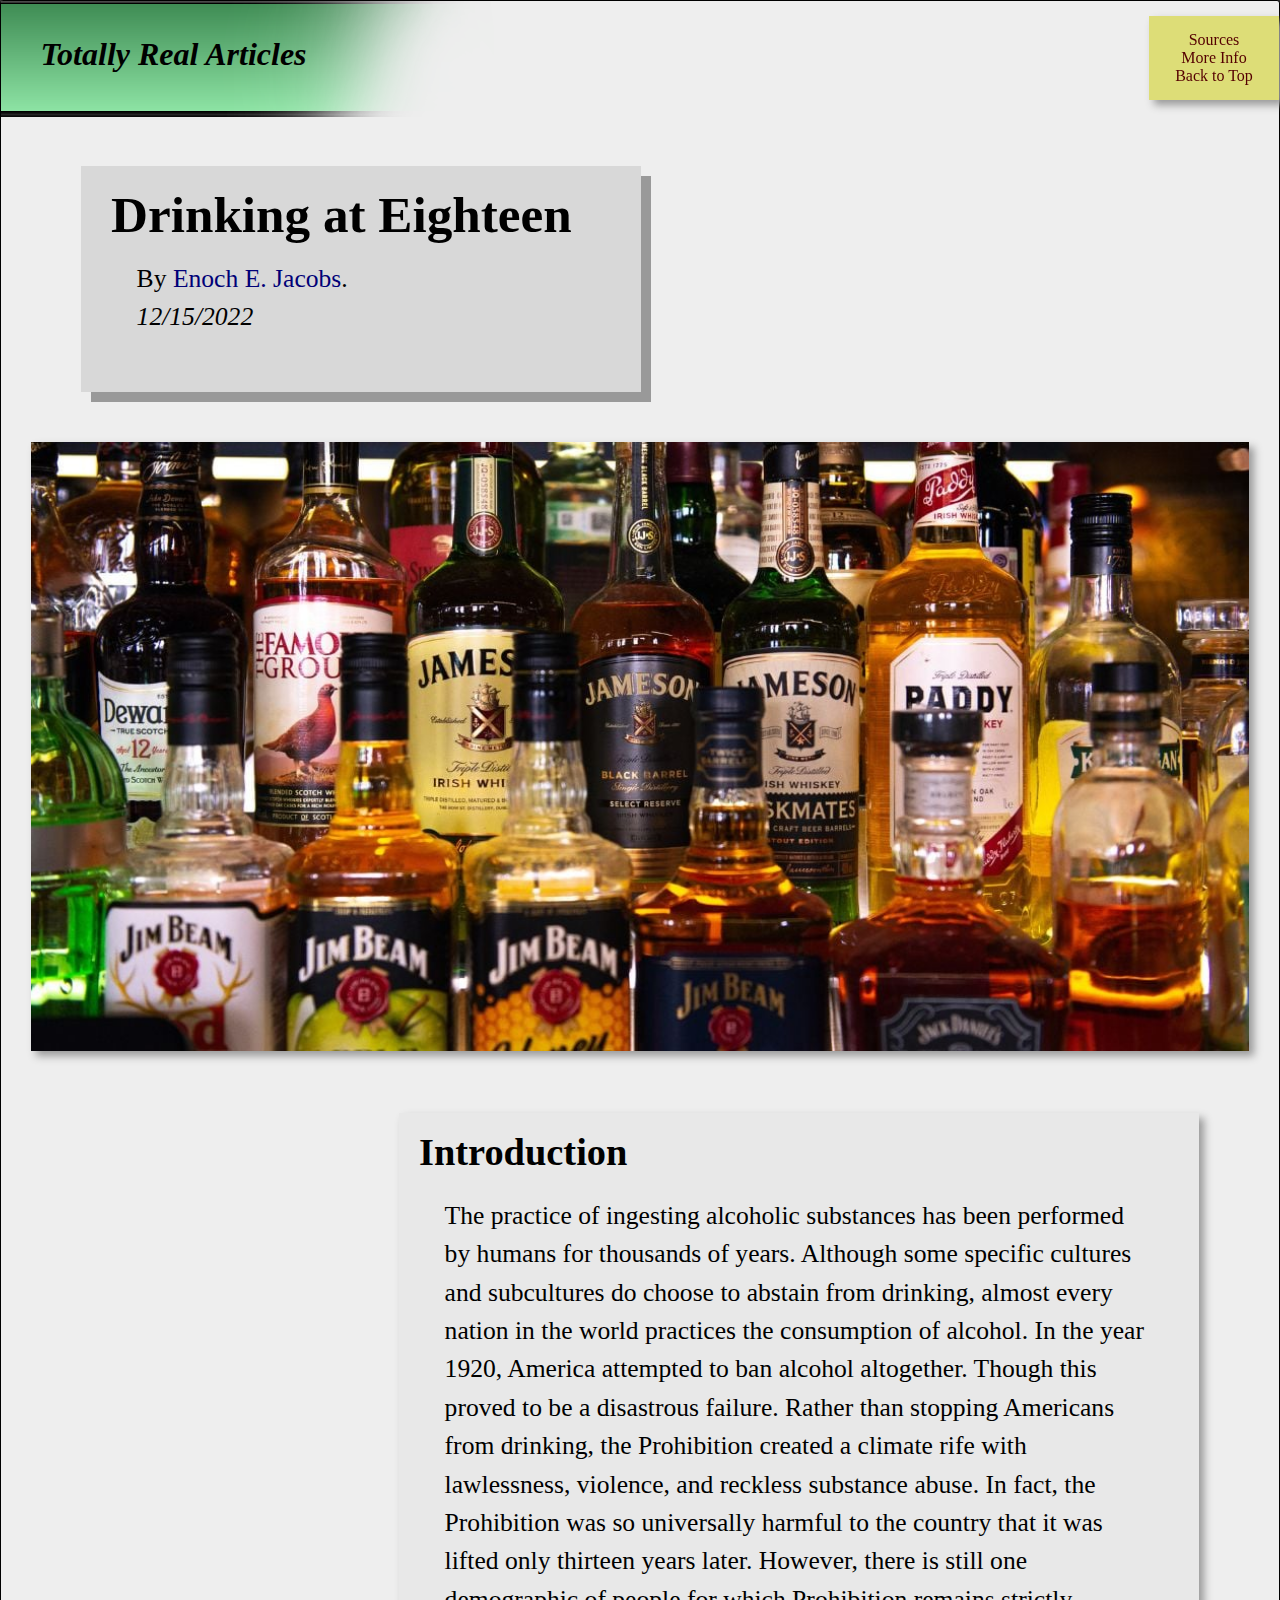
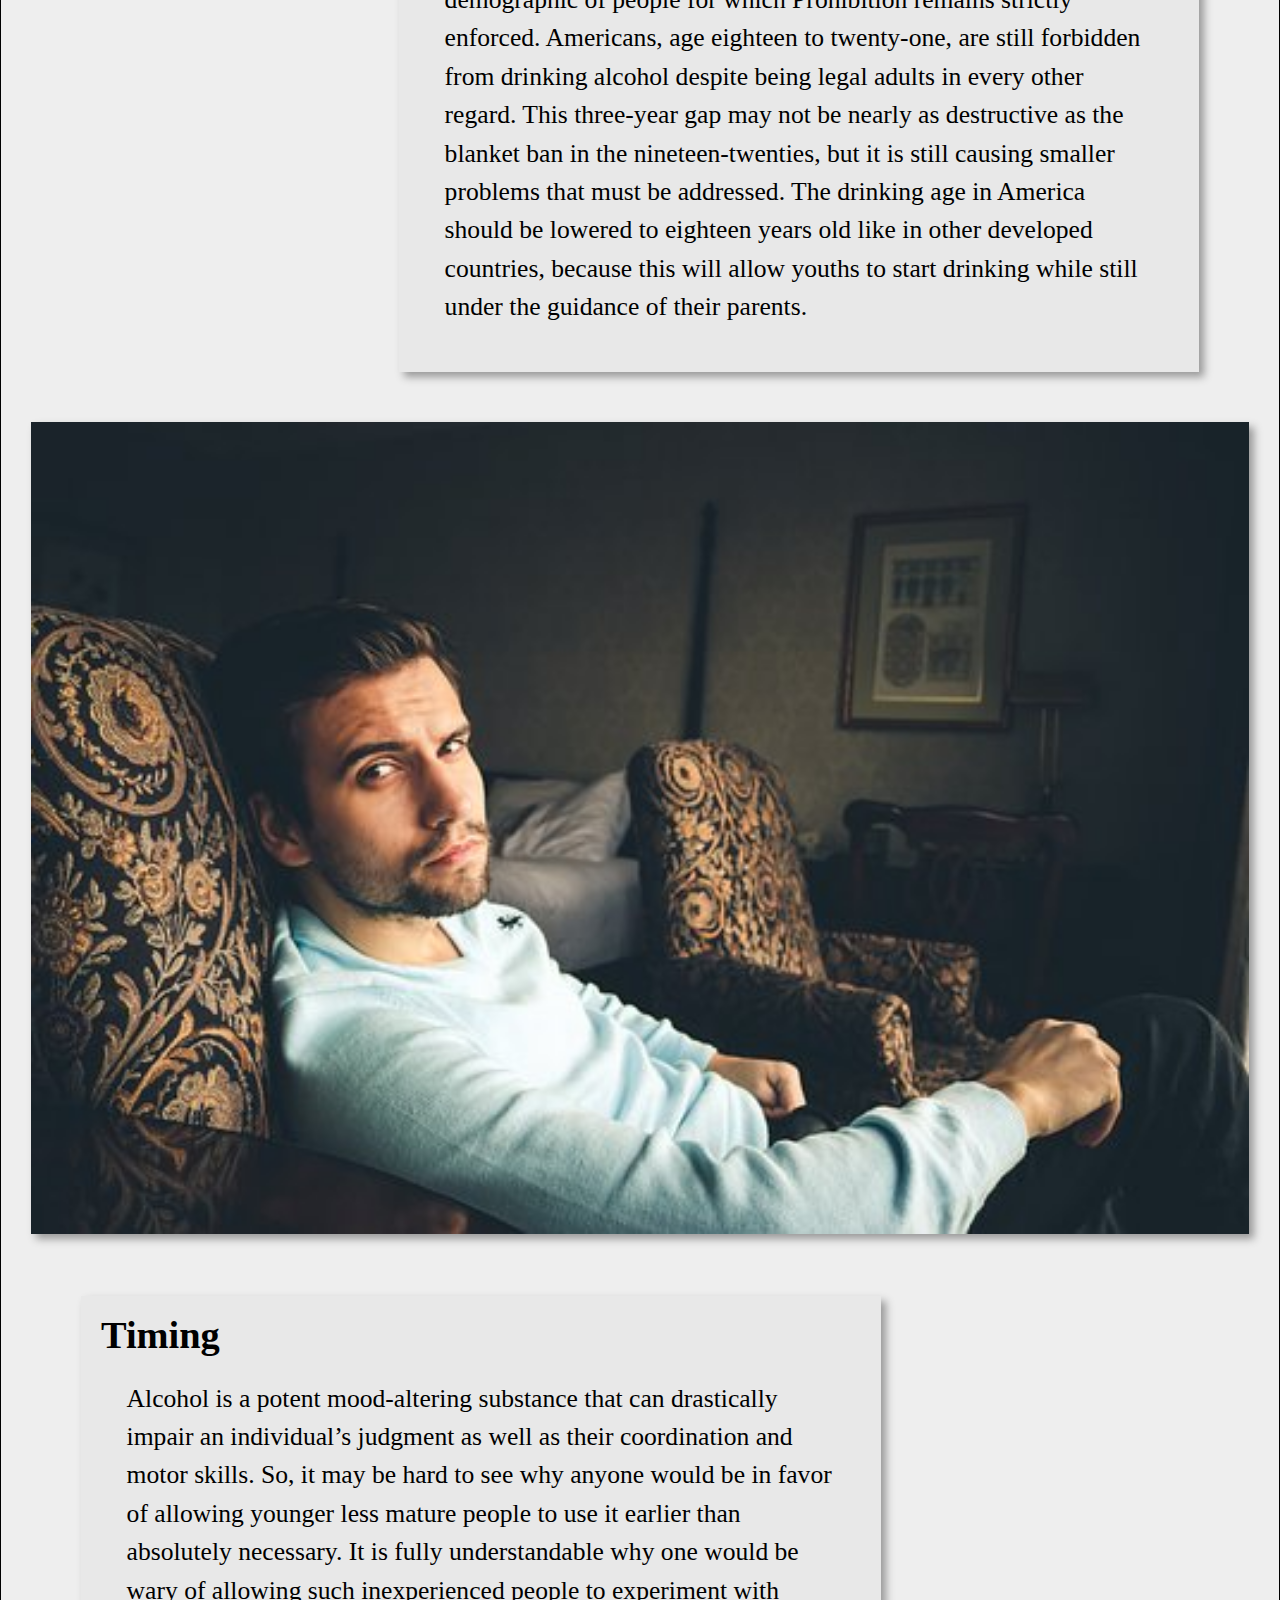
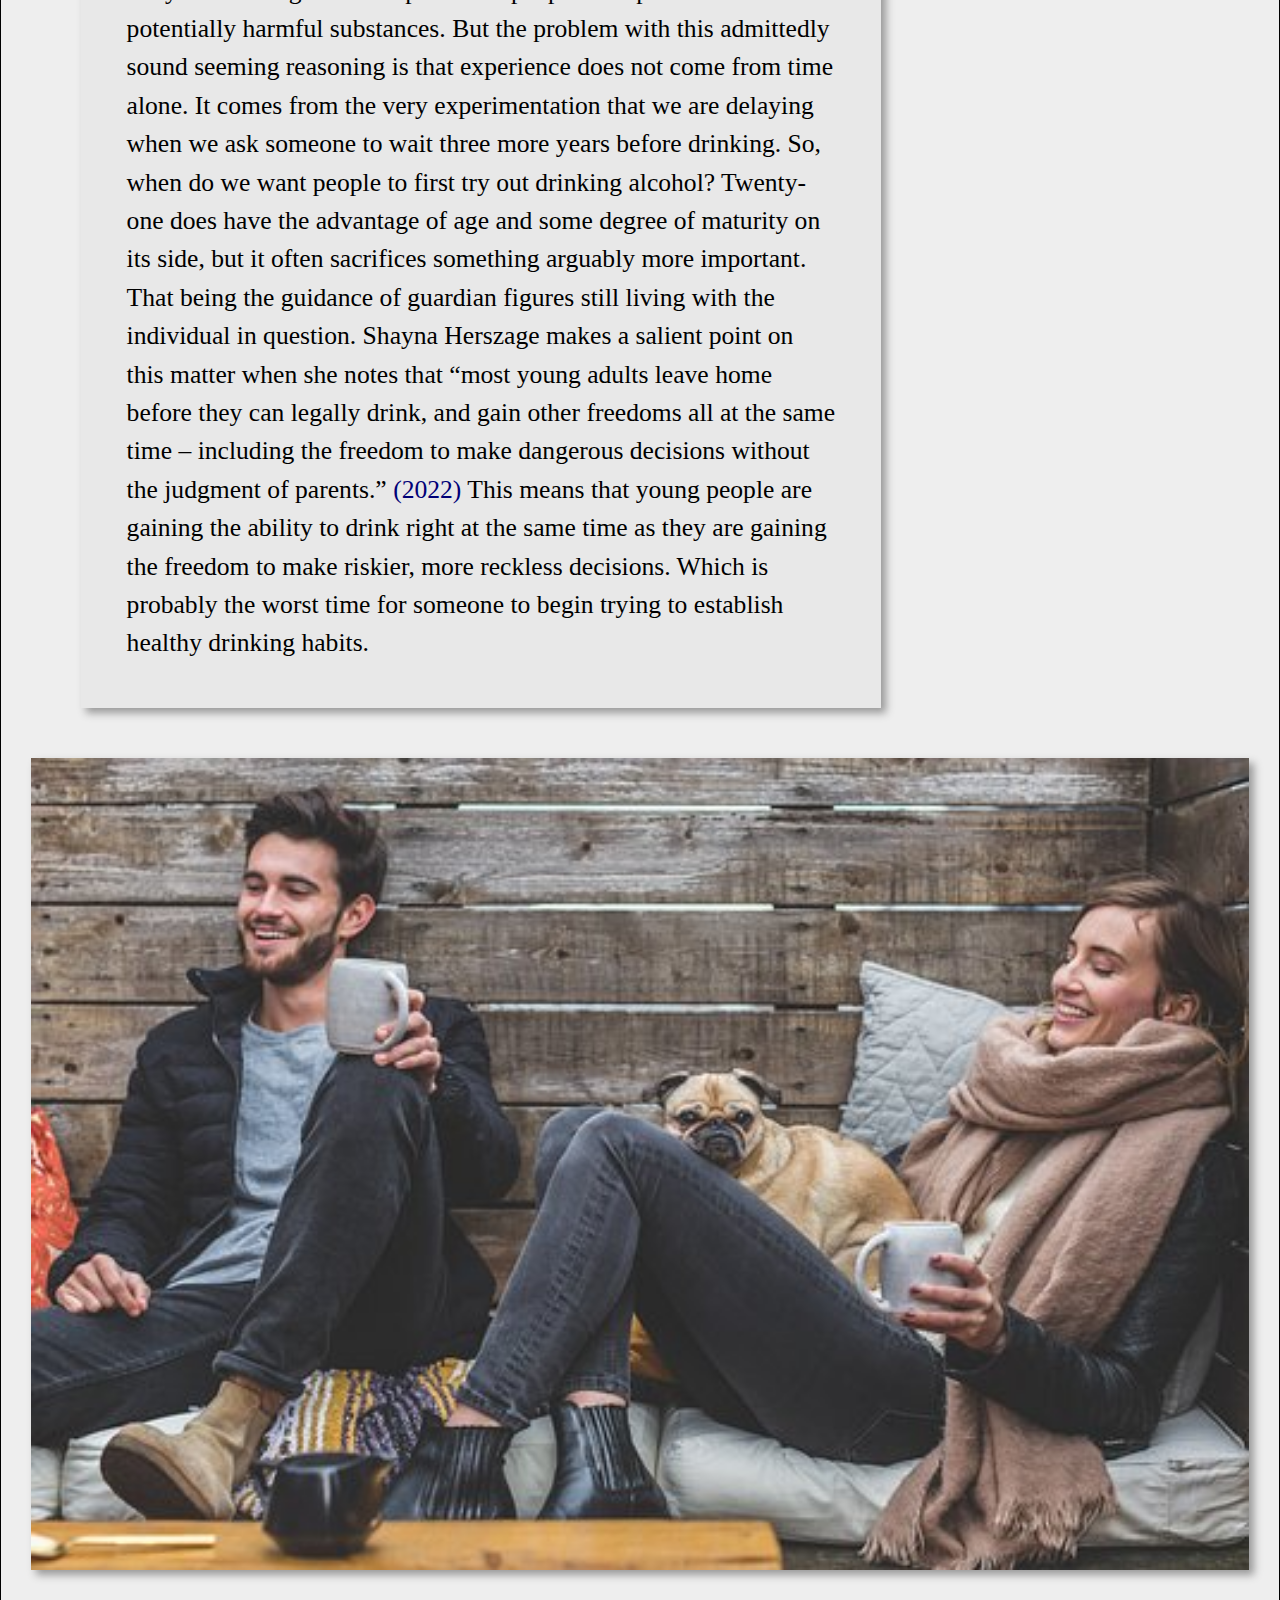
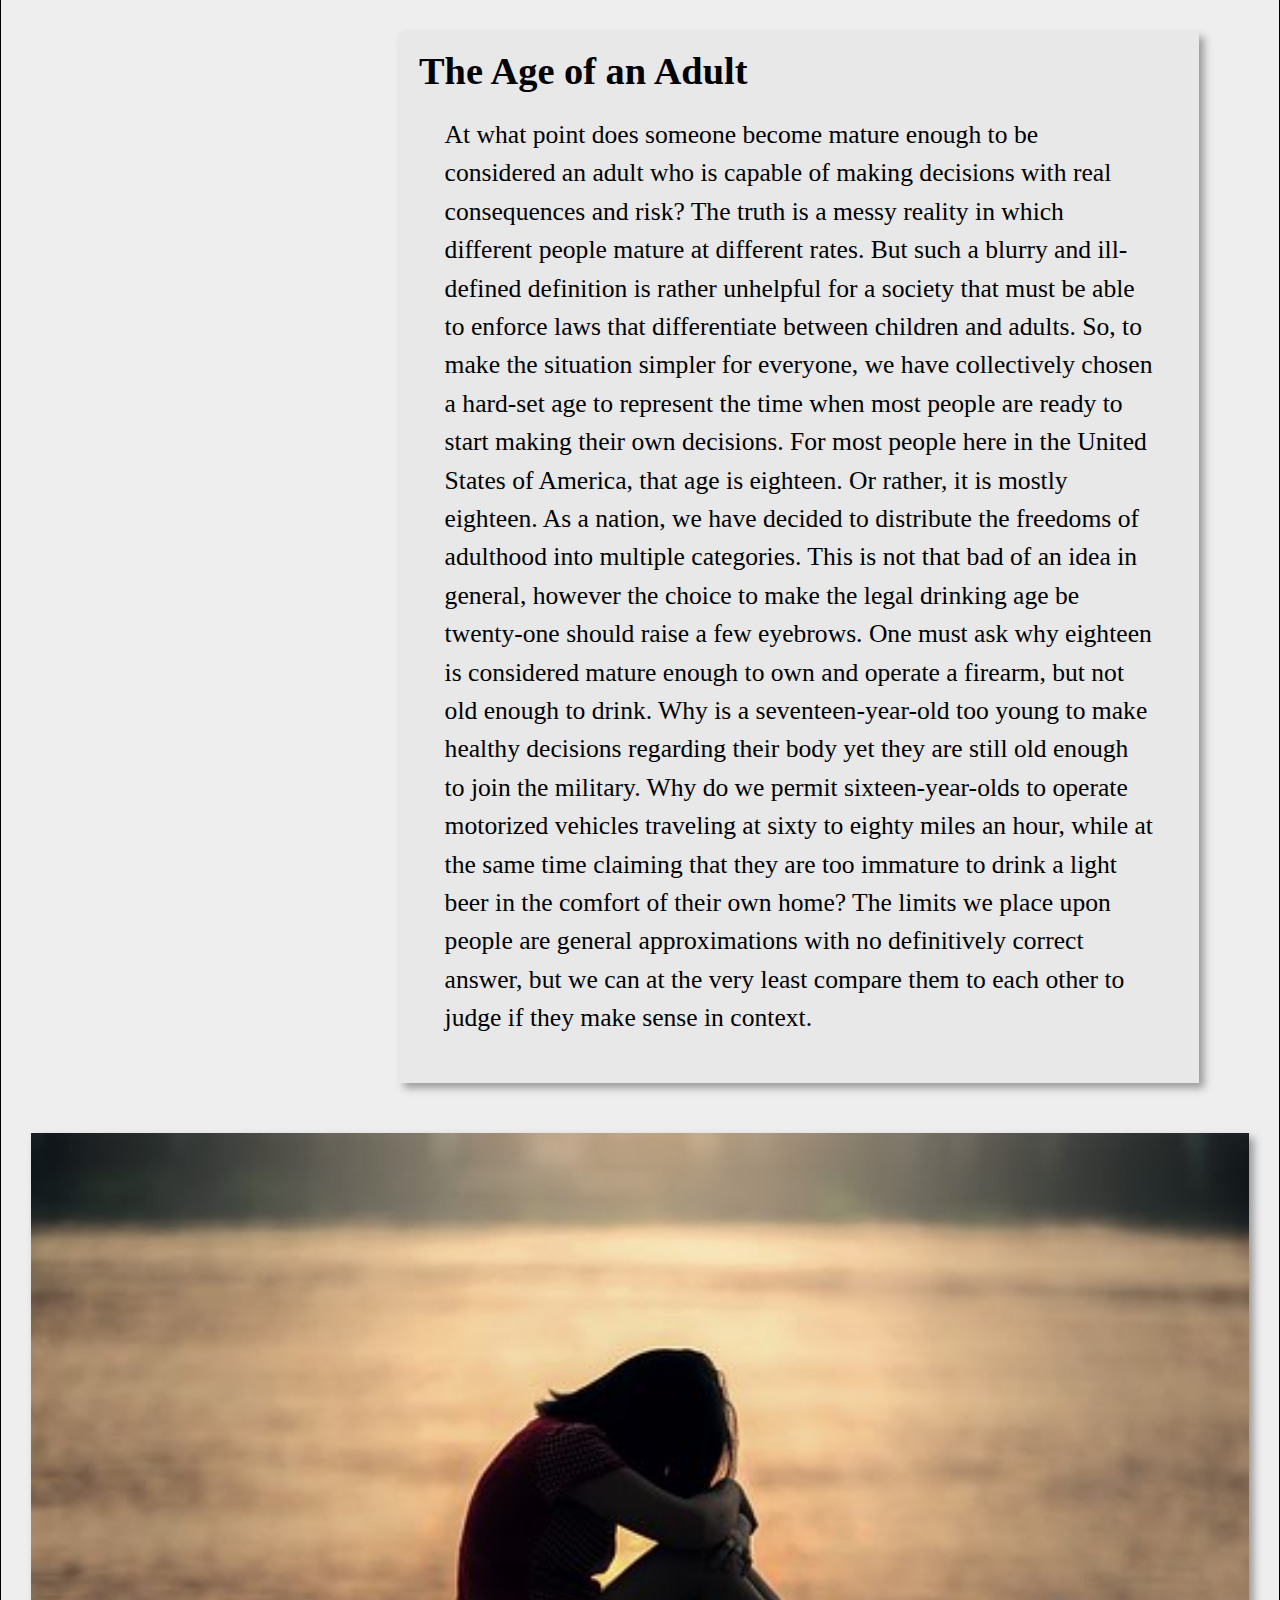
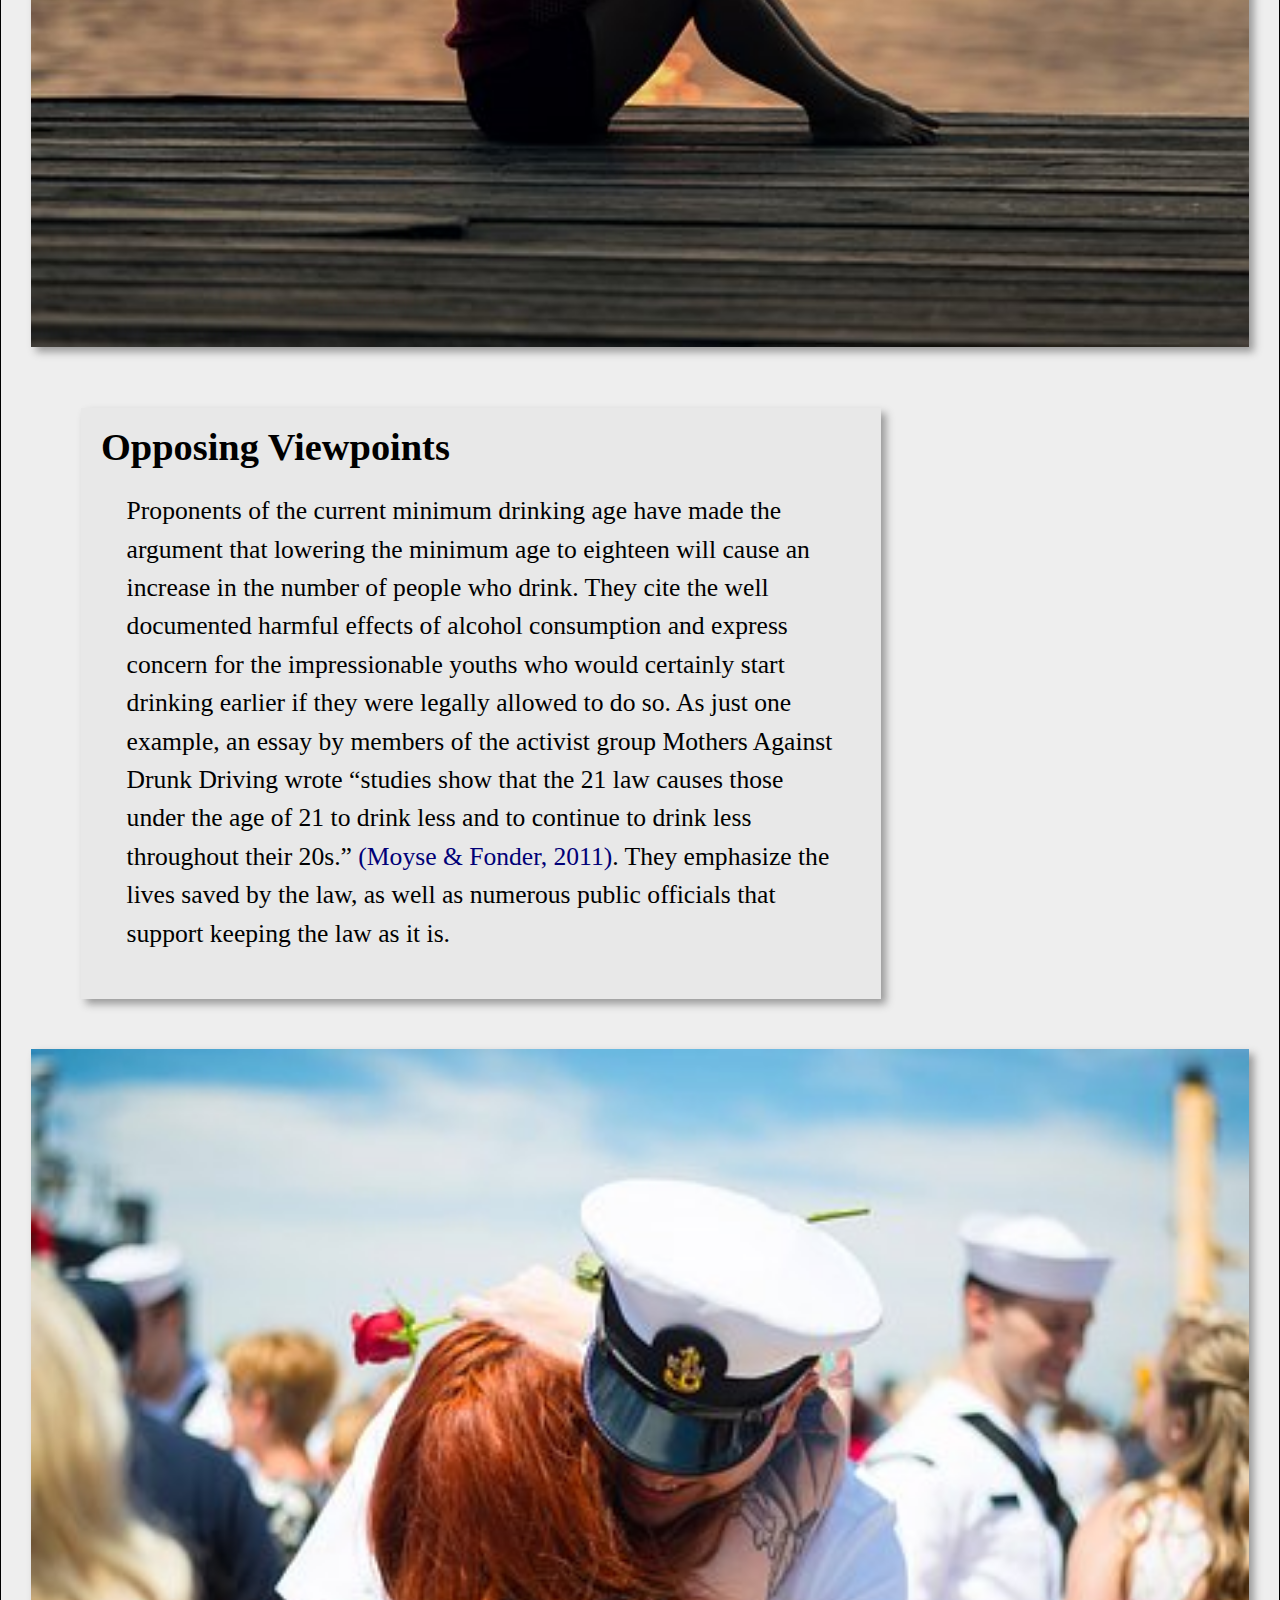
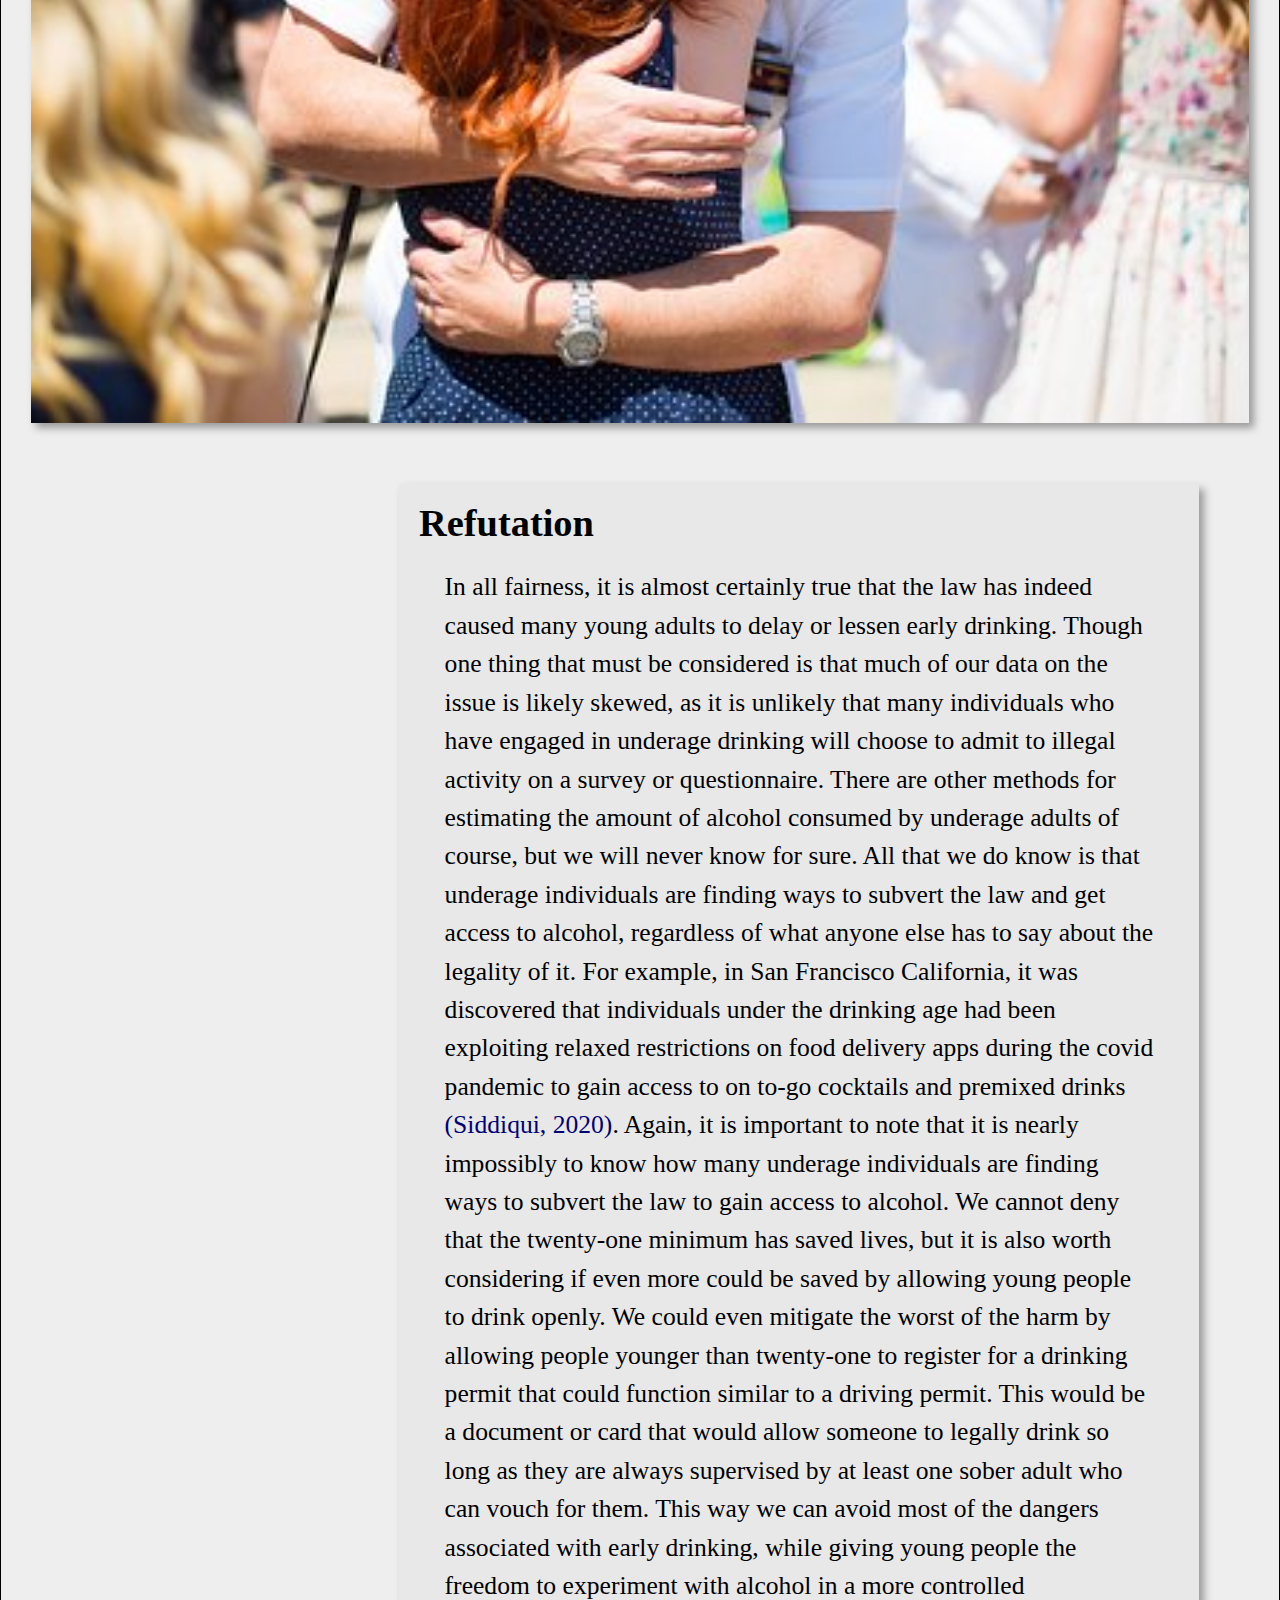
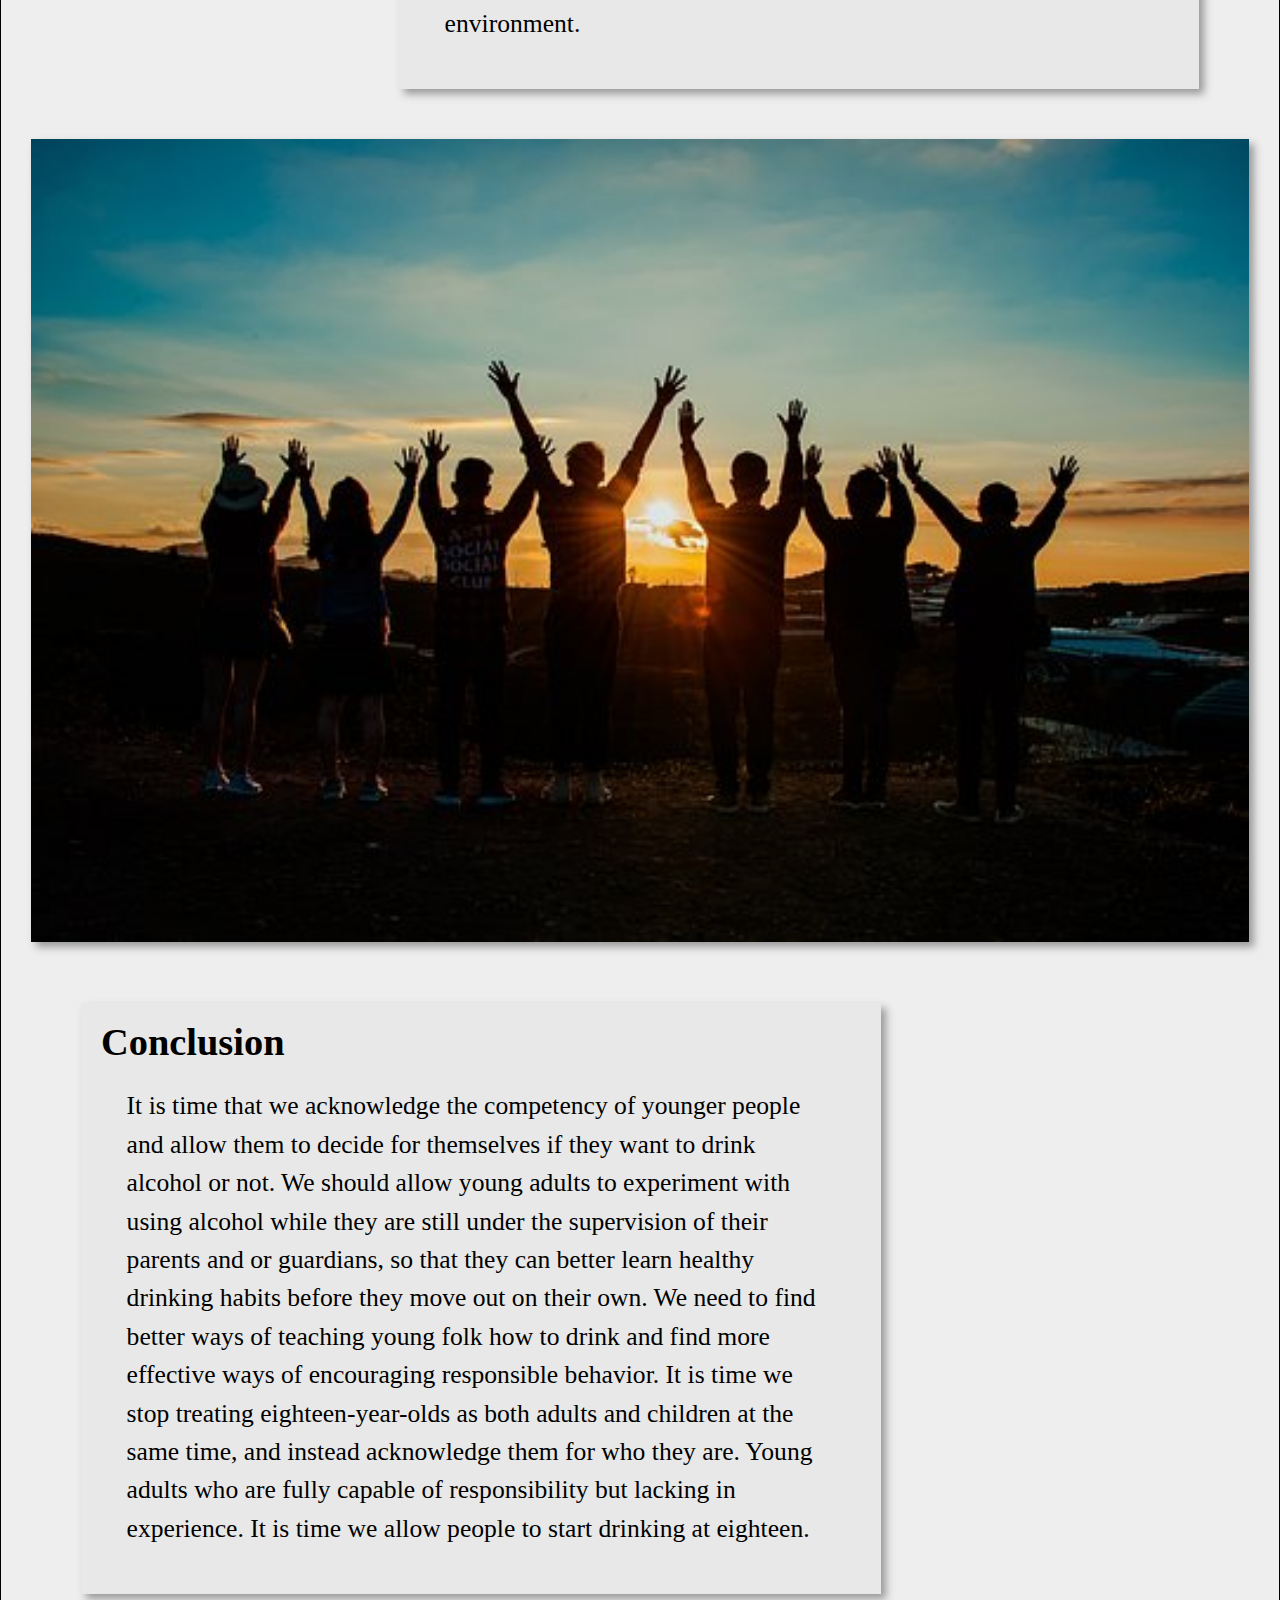
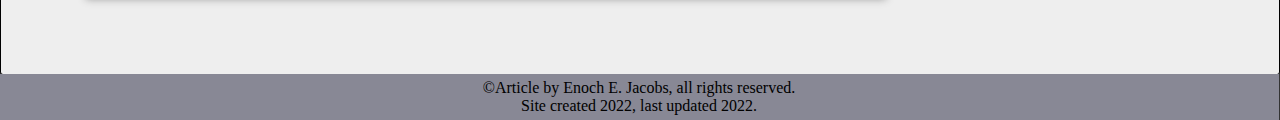
<file: index.html>
<!DOCTYPE html>
<html lang="en">
<head>
	<meta charset="utf-8">
	<meta name="viewport" content="width=device-width, initial-scale=1">
	<meta name="description" content="">
	<title>Totally Real Articles</title>
	<link rel="icon" type="images/x-icon" href="images/favicon.ico">
	<link rel="stylesheet" type="text/css" href="article.css">  
</head>


<body>

	<!--<div id="backImages">
		<img id="back1" src="images/backImg1.jpg"></img>
		<img id="back2" src="images/backImg2.jpg"></img>
		<img id="back3" src="images/backImg3.jpg"></img>
		<img id="back4" src="images/backImg4.jpg"></img>
		<img id="back5" src="images/backImg5.jpg"></img>
		<img id="back6" src="images/backImg6.jpg"></img>
	</div>	-->

	<div id="wrapper">
		
	
		<header id="topOfPage">
		<a href="index.html">Totally Real Articles</a>	
		
		</header>		
		<div id="resorce">
			<a href="sources.html">Sources</a><br>
			<a href="moreInfo.html">More Info</a><br>
			<a href="#topOfPage">Back to Top</a><br>			
		</div>	
		
		
			
		<main>
			<div id="artiInfo" class="artiEl">
				<h1>Drinking at Eighteen</h1>
				<p>By <a href="https://www.linkedin.com/in/enoch-jacobs-042734251/">Enoch E. Jacobs</a>.<br>
				<em>12/15/2022</em></p>
			</div>
			
			<img class="back" src="images/backImg1.jpg"></img>
			
			<div class="artiElOdd">
				<H2>Introduction</H2>
				<p>The practice of ingesting alcoholic substances has been performed by humans for thousands of years. 
				Although some specific cultures and subcultures do choose to abstain from drinking, almost every nation 
				in the world practices the consumption of alcohol. In the year 1920, America attempted to ban alcohol 
				altogether. Though this proved to be a disastrous failure. Rather than stopping Americans from drinking, 
				the Prohibition created a climate rife with lawlessness, violence, and reckless substance abuse. In fact, 
				the Prohibition was so universally harmful to the country that it was lifted only thirteen years later. 
				However, there is still one demographic of people for which Prohibition remains strictly enforced. 
				Americans, age eighteen to twenty-one, are still forbidden from drinking alcohol despite being legal 
				adults in every other regard. This three-year gap may not be nearly as destructive as the blanket ban in 
				the nineteen-twenties, but it is still causing smaller problems that must be addressed. The drinking age 
				in America should be lowered to eighteen years old like in other developed countries, because this will 
				allow youths to start drinking while still under the guidance of their parents.</p>
			</div>
			
			<img class="back" src="images/backImg2.jpg"></img>
			
			<div class="artiEl">
				<H2>Timing</H2>
				<p>Alcohol is a potent mood-altering substance that can drastically impair an individual’s judgment as 
				well as their coordination and motor skills. So, it may be hard to see why anyone would be in favor of 
				allowing younger less mature people to use it earlier than absolutely necessary. It is fully 
				understandable why one would be wary of allowing such inexperienced people to experiment with potentially 
				harmful substances. But the problem with this admittedly sound seeming reasoning is that experience does 
				not come from time alone. It comes from the very experimentation that we are delaying when we ask someone 
				to wait three more years before drinking. So, when do we want people to first try out drinking alcohol? 
				Twenty-one does have the advantage of age and some degree of maturity on its side, but it often sacrifices 
				something arguably more important. That being the guidance of guardian figures still living with the 
				individual in question. Shayna Herszage makes a salient point on this matter when she notes that “most 
				young adults leave home before they can legally drink, and gain other freedoms all at the same 
				time – including the freedom to make dangerous decisions without the judgment of parents.” <a href="sources.html">(2022)</a> This 
				means that young people are gaining the ability to drink right at the same time as they are gaining the 
				freedom to make riskier, more reckless decisions. Which is probably the worst time for someone to begin 
				trying to establish healthy drinking habits.</p>
			</div>
			
			<img class="back" src="images/backImg3.jpg"></img>
			
			<div class="artiElOdd">
				<H2>The Age of an Adult</H2>
				<p>At what point does someone become mature enough to be considered an adult who is capable of making 
				decisions with real consequences and risk? The truth is a messy reality in which different people mature 
				at different rates. But such a blurry and ill-defined definition is rather unhelpful for a society that 
				must be able to enforce laws that differentiate between children and adults. So, to make the situation 
				simpler for everyone, we have collectively chosen a hard-set age to represent the time when most people 
				are ready to start making their own decisions. For most people here in the United States of America, that 
				age is eighteen. Or rather, it is mostly eighteen. As a nation, we have decided to distribute the freedoms 
				of adulthood into multiple categories. This is not that bad of an idea in general, however the choice to 
				make the legal drinking age be twenty-one should raise a few eyebrows. One must ask why eighteen is 
				considered mature enough to own and operate a firearm, but not old enough to drink. Why is a 
				seventeen-year-old too young to make healthy decisions regarding their body yet they are still old enough 
				to join the military. Why do we permit sixteen-year-olds to operate motorized vehicles traveling at sixty 
				to eighty miles an hour, while at the same time claiming that they are too immature to drink a light beer 
				in the comfort of their own home? The limits we place upon people are general approximations with no 
				definitively correct answer, but we can at the very least compare them to each other to judge if they make 
				sense in context.</p>
			</div>
			
			<img class="back" src="images/backImg4.jpg"></img>
			
			<div class="artiEl">
				<H2>Opposing Viewpoints </H2>
				<p>Proponents of the current minimum drinking age have made the argument that lowering the minimum age 
				to eighteen will cause an increase in the number of people who drink. They cite the well documented 
				harmful effects of alcohol consumption and express concern for the impressionable youths who would 
				certainly start drinking earlier if they were legally allowed to do so. As just one example, an essay by 
				members of the activist group Mothers Against Drunk Driving wrote “studies show that the 21 law causes 
				those under the age of 21 to drink less and to continue to drink less throughout their 20s.” 
				<a href="sources.html">(Moyse & Fonder, 2011)</a>.  They emphasize the lives saved by the law, as well as numerous public officials 
				that support keeping the law as it is.</p>
			</div>
			
			<img class="back" src="images/backImg5.jpg"></img>
			
			<div class="artiElOdd">
				<H2>Refutation</H2>
				<p>In all fairness, it is almost certainly true that the law has indeed caused many young adults to delay 
				or lessen early drinking. Though one thing that must be considered is that much of our data on the issue 
				is likely skewed, as it is unlikely that many individuals who have engaged in underage drinking will choose 
				to admit to illegal activity on a survey or questionnaire. There are other methods for estimating the amount 
				of alcohol consumed by underage adults of course, but we will never know for sure. All that we do know is 
				that underage individuals are finding ways to subvert the law and get access to alcohol, regardless of what 
				anyone else has to say about the legality of it. For example, in San Francisco California, it was discovered 
				that individuals under the drinking age had been exploiting relaxed restrictions on food delivery apps 
				during the covid pandemic to gain access to on to-go cocktails and premixed drinks <a href="sources.html">(Siddiqui, 2020)</a>. Again, 
				it is important to note that it is nearly impossibly to know how many underage individuals are finding ways 
				to subvert the law to gain access to alcohol. We cannot deny that the twenty-one minimum has saved lives, 
				but it is also worth considering if even more could be saved by allowing young people to drink openly. We 
				could even mitigate the worst of the harm by allowing people younger than twenty-one to register for a 
				drinking permit that could function similar to a driving permit. This would be a document or card that 
				would allow someone to legally drink so long as they are always supervised by at least one sober adult who 
				can vouch for them. This way we can avoid most of the dangers associated with early drinking, while giving 
				young people the freedom to experiment with alcohol in a more controlled environment.</p> 
			</div>
			
			<img class="back" src="images/backImg6.jpg"></img>
			
			<div class="artiEl">
				<H2>Conclusion</H2>
				<p>It is time that we acknowledge the competency of younger people and allow them to decide for themselves 
				if they want to drink alcohol or not. We should allow young adults to experiment with using alcohol while 
				they are still under the supervision of their parents and or guardians, so that they can better learn 
				healthy drinking habits before they move out on their own. We need to find better ways of teaching young 
				folk how to drink and find more effective ways of encouraging responsible behavior. It is time we stop 
				treating eighteen-year-olds as both adults and children at the same time, and instead acknowledge them for 
				who they are. Young adults who are fully capable of responsibility but lacking in experience. It is time we 
				allow people to start drinking at eighteen.</p>
			</div>
		</main>
		
	</div>
	<footer>
			&copy;Article by Enoch E. Jacobs, all rights reserved.<br>
			Site created 2022, last updated 2022.
	</footer>
</body>
</html>
</file>
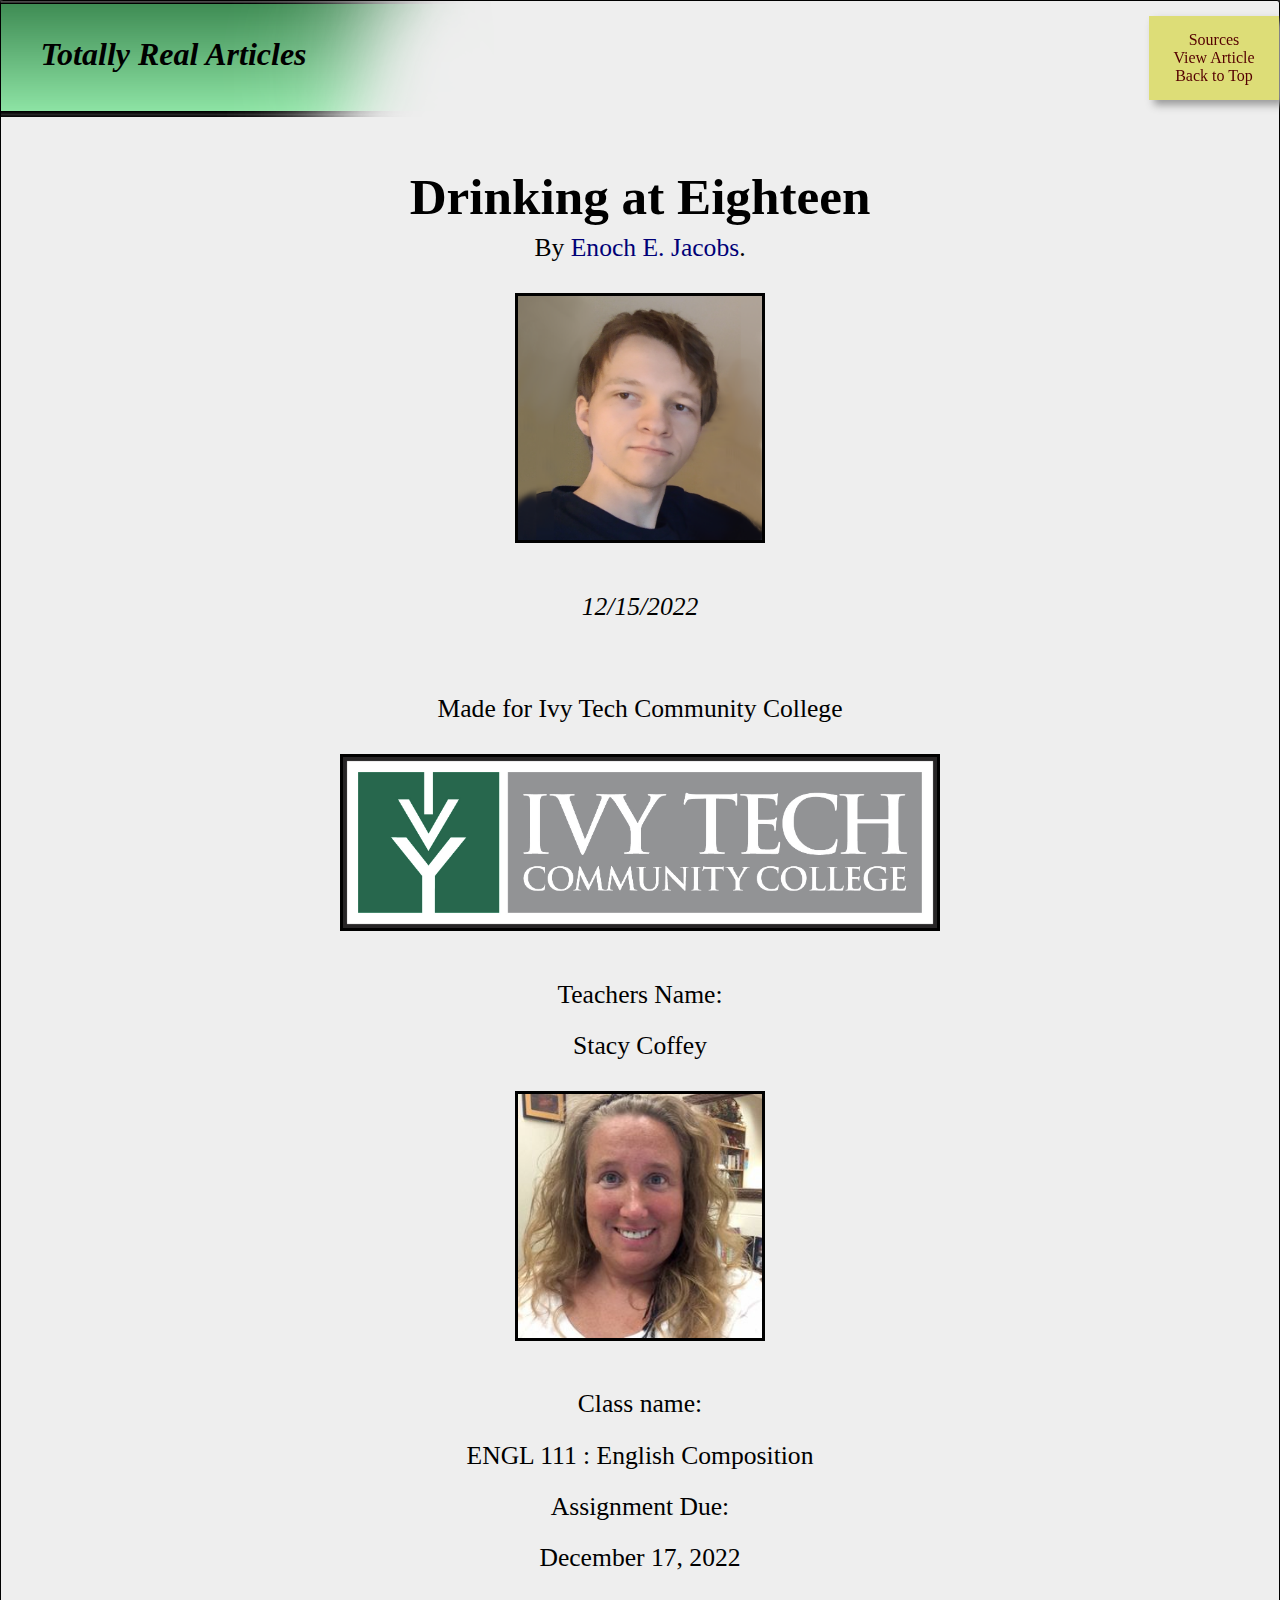
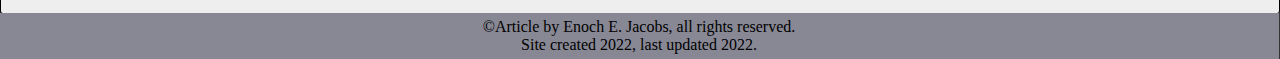
<file: moreInfo.html>
<!DOCTYPE html>
<html lang="en">
<head>
	<meta charset="utf-8">
	<meta name="viewport" content="width=device-width, initial-scale=1">
	<meta name="description" content="">
	<title>Totally Real Articles</title>
	<link rel="icon" type="images/x-icon" href="images/favicon.ico">
	<link rel="stylesheet" type="text/css" href="article.css">  
</head>


<body>
	<div id="wrapper">
	
		<header id="topOfPage">
			<a href="index.html">Totally Real Articles</a>
		</header>	
		<div id="resorce">
			<a href="sources.html">Sources</a><br>
			<a href="index.html">View Article</a><br>
			<a href="#topOfPage">Back to Top</a><br>			
		</div>	
	
		<main>
			<div class="moreInfoBox">
				<h1>Drinking at Eighteen</h1>
				<p>By <a href="https://www.linkedin.com/in/enoch-jacobs-042734251/">Enoch E. Jacobs</a>.<br></p>
				<img src="images/myFace.png" alt="A picture of the author's face."></img>
				<p><em>12/15/2022</em></p><br>	
				
				<P>Made for Ivy Tech Community College</P>
				<img class="banner" src="images/IvyTechBanner.png" alt="Ivy Tech Community College"></img>
				
				<p>Teachers Name:</p>
				<p>Stacy Coffey</p>
				<img src="images/herFace.png" alt="A picture of Stacy Coffey."></img>
				
				
				<p>Class name:</p>
				<p>ENGL 111 : English Composition</p>
				
				<p>Assignment Due:</p>				
				<p>December 17, 2022</p>
				
			</div>
		</main>
	</div>
	<footer>
			&copy;Article by Enoch E. Jacobs, all rights reserved.<br>
			Site created 2022, last updated 2022.
	</footer>
</body>
</html>
</file>
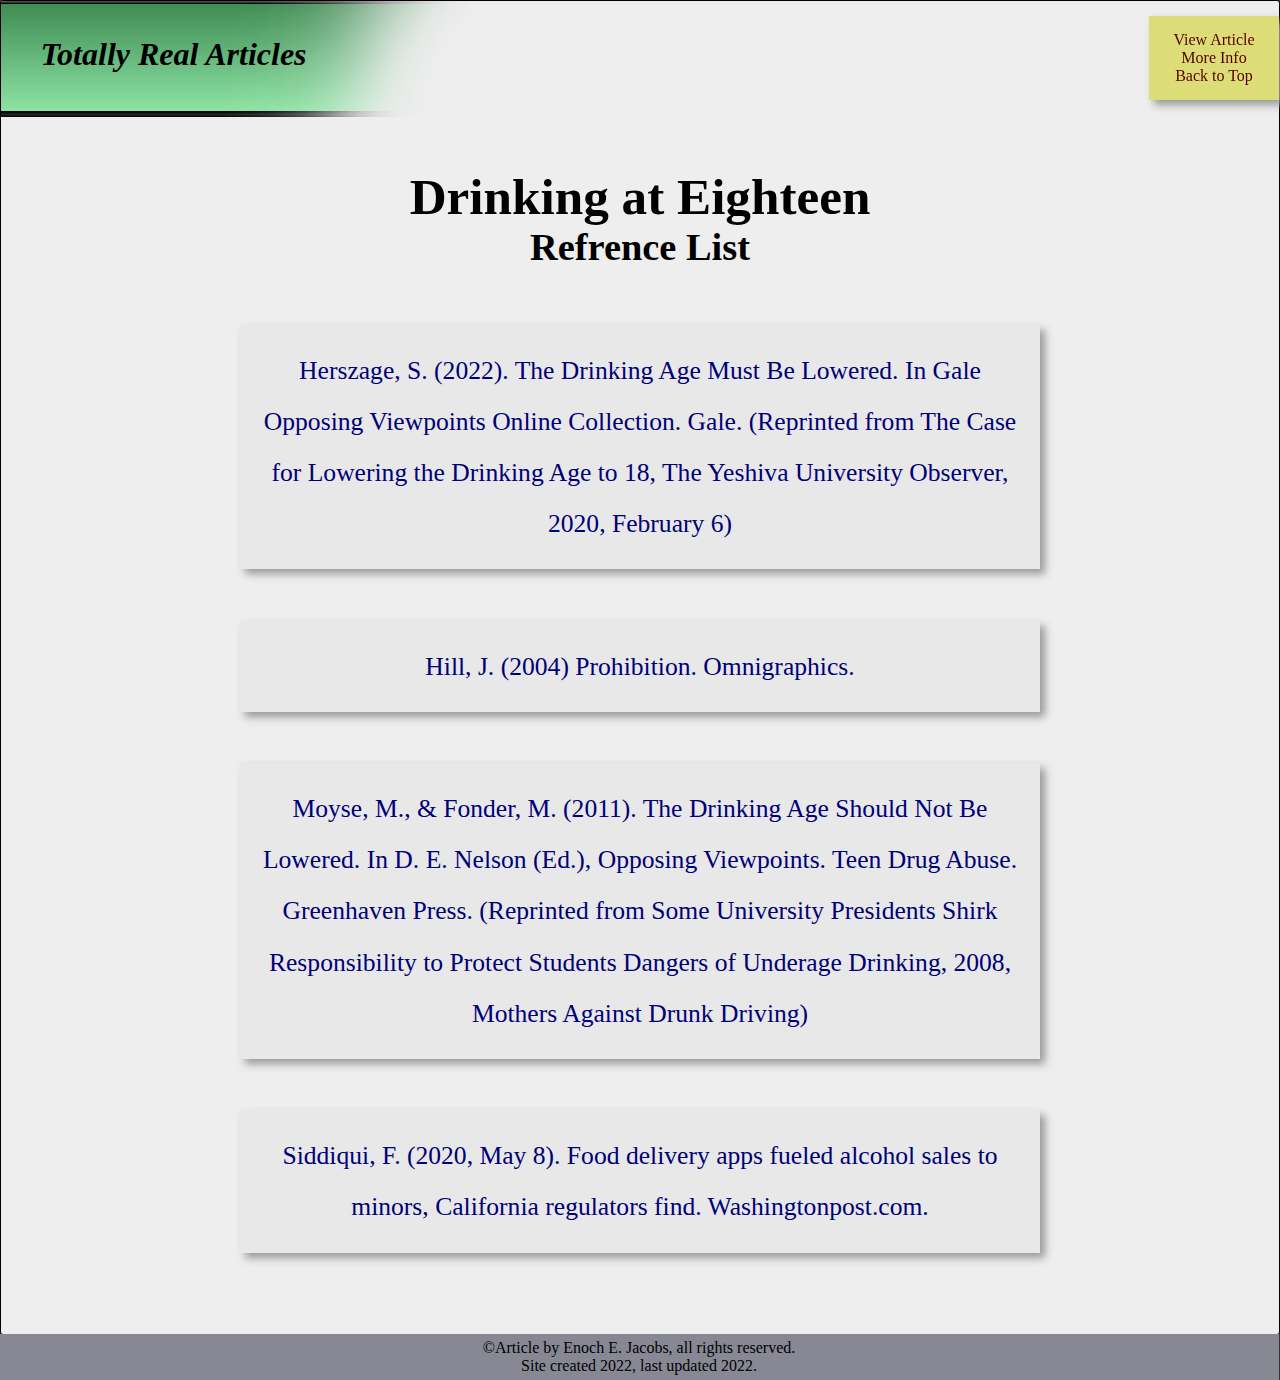
<file: sources.html>
<!DOCTYPE html>
<html lang="en">
<head>
	<meta charset="utf-8">
	<meta name="viewport" content="width=device-width, initial-scale=1">
	<meta name="description" content="">
	<title>Totally Real Articles</title>
	<link rel="icon" type="images/x-icon" href="images/favicon.ico">
	<link rel="stylesheet" type="text/css" href="article.css">  
</head>


<body>
	<div id="wrapper">
	
		<header id="topOfPage">
			<a href="index.html">Totally Real Articles</a>
		</header>	
		<div id="resorce">
			<a href="index.html">View Article</a><br>
			<a href="moreInfo.html">More Info</a><br>
			<a href="#topOfPage">Back to Top</a><br>			
		</div>	
	
		<main>
			<div class="moreInfoBox">
				<h1>Drinking at Eighteen</h1>
				<h2>Refrence List</h2><br>
				<div class="citation"><A href="https://link.gale.com/apps/doc/YHUENY127098850/OVIC?u=ivytech7&sid=bookmark-OVIC&xid=a6d120a3">
					Herszage, S. (2022). The Drinking Age Must Be Lowered. 
					In Gale Opposing Viewpoints Online Collection. Gale. 
					(Reprinted from The Case for Lowering the Drinking Age to 18, 
					The Yeshiva University Observer, 2020, February 6) 
				</a></div><br>
				
				
				<div class="citation"><A href="https://ivytech.ent.sirsi.net/client/en_US/allstate/search/detailnonmodal/ent:$002f$002fSD_ILS$002f0$002fSD_ILS:36403/one">
					Hill, J. (2004) Prohibition. Omnigraphics.
				</a></div><br>
				
				<div class="citation"><A href="https://link.gale.com/apps/doc/EJ3010436249/OVIC?u=ivytech7&sid=bookmark-OVIC&xid=6636adff">
					Moyse, M., & Fonder, M. (2011). 
					The Drinking Age Should Not Be Lowered. In D. E. Nelson (Ed.), 
					Opposing Viewpoints. Teen Drug Abuse. Greenhaven Press. 
					(Reprinted from Some University Presidents Shirk Responsibility to 
					Protect Students Dangers of Underage Drinking, 2008, Mothers Against Drunk Driving) 
				</a></div><br>		

				<div class="citation"><A href="https://link.gale.com/apps/doc/A623241685/OVIC?u=ivytech7&sid=bookmark-OVIC&xid=74f7bf01">
					Siddiqui, F. (2020, May 8). Food delivery apps fueled alcohol sales to minors, 
					California regulators find. Washingtonpost.com. 
				</a></div><br>


				
				
			</div>
		</main>
	</div>
	<footer>
			&copy;Article by Enoch E. Jacobs, all rights reserved.<br>
			Site created 2022, last updated 2022.
	</footer>
</body>
</html>
</file>
<file: article.css>
p, h1, h2, h3 {padding: 0; margin: 0;}
* {box-sizing: border-box;}

body {

	background-color: #333;
	/*background-image: linear-gradient(to bottom, #ffffff, #999999);*/

	background-attachment: fixed;
	margin: 0;
}

#wrapper {
	background-color: #eee;
	margin: auto;
	border: 1px solid black;
	border-radius: 3px;
	overflow: atuo;
	min-height:1000px;
}

header {
	position: relative;
	z-index:1;
	text-align: left;
	font-weight: bold;
	font-style: italic;
	font-size: 2em;
	padding: 25px;
	padding-left: 40px;
	background-image: url(images/titleback.png);
	background-repeat: no-repeat;
	margin: -0.5px;
	height: 116px;
}

header a {
	text-decoration: none;
	color: #000;
	position: relative;
	top: 10px;
}

nav {
	text-align: center;
	display: flex;
	flex-direction: column;
	border-bottom: 2px solid black;
	background-image: linear-gradient(to bottom, #d1d15c, #828216);
	background-color: #0099ff;
}

nav a {
	text-decoration: none;
	color: #000;
	padding: 6px;
	border-bottom: 1px solid black;
	font-size: 1.1em;
	font-weight: bold;
}

main {
	line-height: 1.5em;
	padding: 30px;
	color: #000;
	background-color: rgba(175, 175, 175, 0.0);
	z-index:2;
}

main a {
	color: #007;
	text-decoration: none;
}

main p {
	padding: 1em;
}

#resorce {
	z-index:3;
	position: sticky;
	left: 1000px ;
	top: 0px ;
	box-shadow: 5px 5px 8px #999;
	background-color: #dd7;
	padding: 15px;
	margin: -100px 0px 0px 0px;
	width: 130px;
	text-align:center;
	float: right;
}
#resorce a { text-decoration:none; color:#500;}

#artiInfo {
	box-shadow: 10px 10px #999;
	background-color: #d8d8d8;
	padding: 20px;
	margin: 50px;
	margin-top: 20px;
	width: 350px;
}

.artiEl {
	box-shadow: 5px 5px 8px #999;
	background-color: #e8e8e8;
	padding: 20px;
	margin: 50px auto 50px 50px;
	width: 400px;
}
.artiElOdd {
	box-shadow: 5px 5px 8px #999;
	background-color: #e8e8e8;
	padding: 20px;
	margin: 50px 50px 50px auto;
	width: 400px;	
}

.citation {
	box-shadow: 5px 5px 8px #999;
	background-color: #e8e8e8;
	padding: 20px;
	margin: auto;
	width: 400px; }
	
.moreInfoBox {margin-top:25px;}
main .moreInfoBox {text-align:center; line-height: 2em;}
main .moreInfoBox p {padding:0px ;}
.moreInfoBox img {border: 3px solid black; width:250px; padding:0px; margin:20px 0px;}
.moreInfoBox .banner {width:350px;}

	
main .back {
	box-shadow: 5px 5px 8px #999;
	width: 100%;
}

footer {
	position: relative;
	background-color: #888895;
	color: #000;
	text-align: center;
	padding: 5px;
	margin: -1px;
	width: 100%;
	bottom: 0px ;
}

@media (min-width: 330px) {
}

@media (min-width: 640px) {
	main {font-size: 1.2em;}
	
	#artiInfo {width: 430px; padding: 30px ;}

	.artiEl, .artiElOdd, .citation {width: 520px;}
	
	.moreInfoBox .banner {width:450px;}
	
}

@media (min-width: 1080px) {
	main {font-size: 1.6em;}
	
	#artiInfo {width: 560px; padding: 30px ;}

	.artiEl, .artiElOdd, .citation {width: 800px;}
	
	.moreInfoBox .banner {width:600px;}
	
}
</file>
